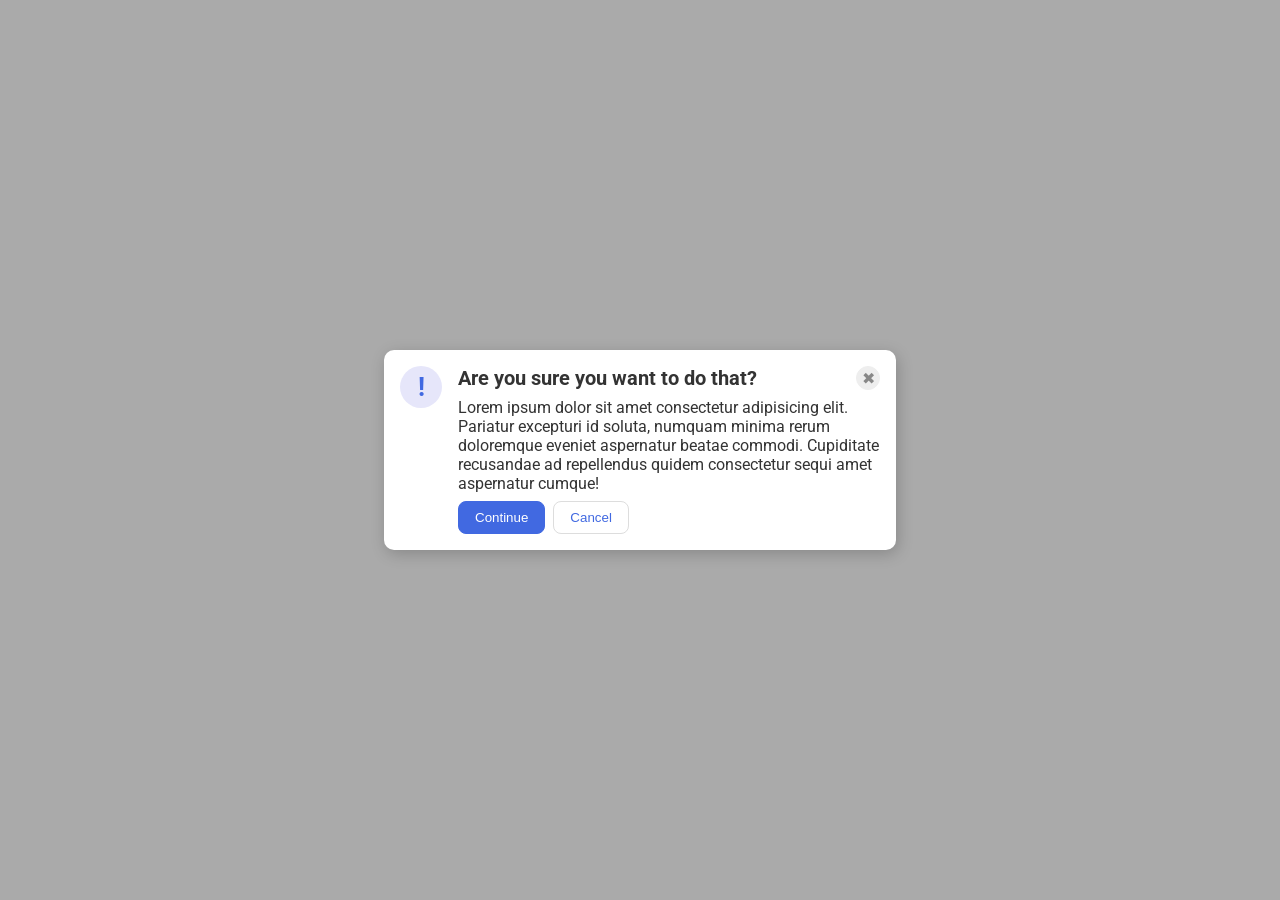
<file: foundations/flex/05-flex-modal/index.html>
<!DOCTYPE html>
<html lang="en">
  <head>
    <meta charset="UTF-8">
    <meta http-equiv="X-UA-Compatible" content="IE=edge">
    <meta name="viewport" content="width=device-width, initial-scale=1.0">
    <link rel="stylesheet" href="style.css">
    <title>Modal</title>
  </head>
  <body>
    <div class="modal">
      
      <div class="modal-left">
      <div class="icon">!</div>
      </div>

      <div class="modal-right">
        <div class="header">
          <div>Are you sure you want to do that?</div>
      
          <button class="close-button">✖</button>
        </div>

        <div class="content">
          <div class="text">Lorem ipsum dolor sit amet consectetur adipisicing elit. Pariatur excepturi id soluta, numquam minima rerum doloremque eveniet aspernatur beatae commodi. Cupiditate recusandae ad repellendus quidem consectetur sequi amet aspernatur cumque!</div>
        </div>

        <div class="button">
          <button class="continue">Continue</button>
      
          <button class="cancel">Cancel</button>
        </div> 
      </div>  
      </div>
    </div>
  </body>
</html>
</file>
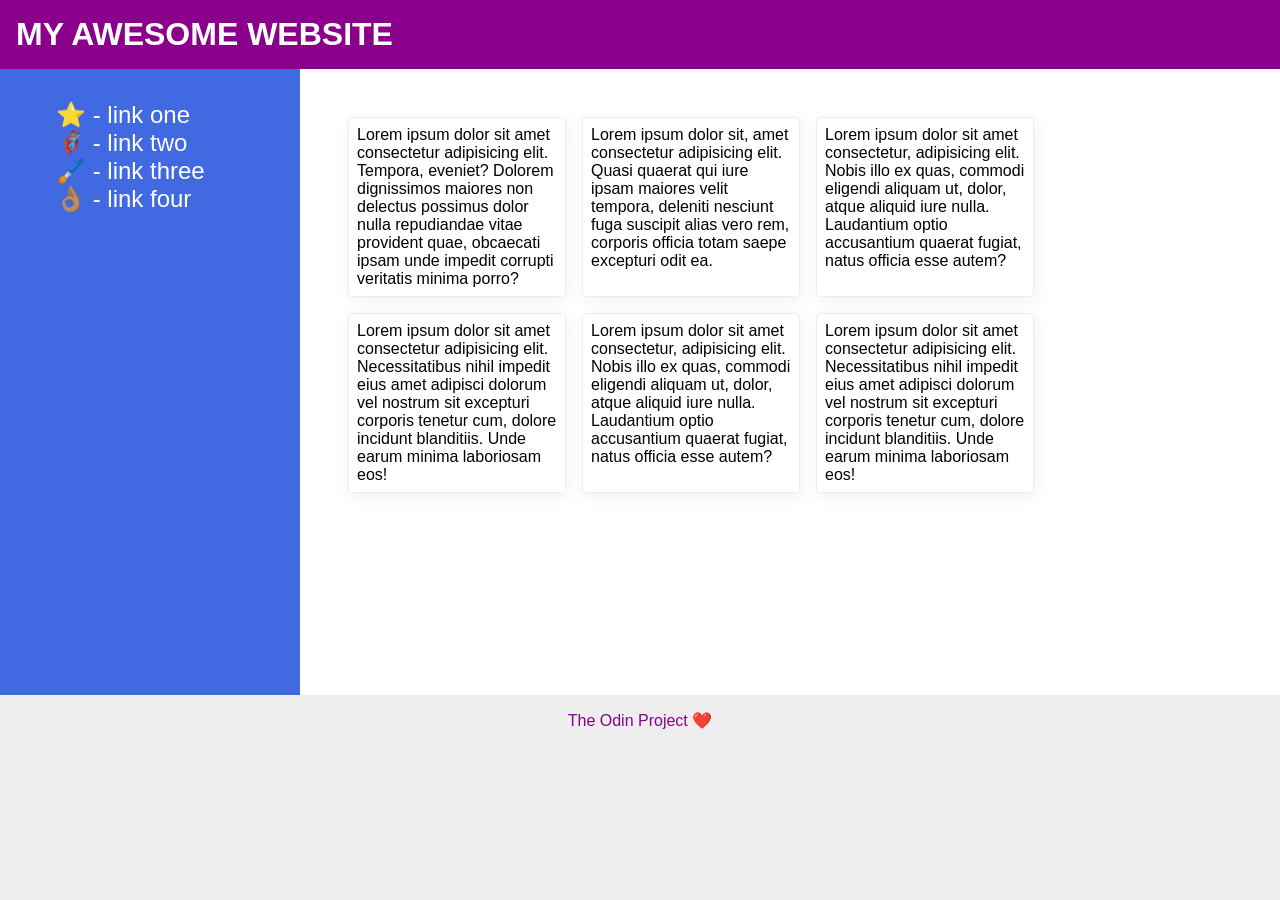
<file: foundations/flex/07-flex-layout-2/index.html>
<!DOCTYPE html>
<html lang="en">
  <head>
    <meta charset="UTF-8">
    <meta http-equiv="X-UA-Compatible" content="IE=edge">
    <meta name="viewport" content="width=device-width, initial-scale=1.0">
    <title>The Holy Grail</title>
    <link rel="stylesheet" href="style.css">
  </head>
  <body>
    <div class="header">
      MY AWESOME WEBSITE
    </div>
    
    <div class="content">
    <div class="sidebar">
      <ul>
        <li><a href="#">⭐ - link one</a></li>
        <li><a href="#">🦸🏽‍♂️ - link two</a></li>
        <li><a href="#">🖌️ - link three</a></li>
        <li><a href="#">👌🏽 - link four</a></li>
      </ul>
    </div>
    
    <div class="cards">
    <div class="card">Lorem ipsum dolor sit amet consectetur adipisicing elit. Tempora, eveniet? Dolorem dignissimos maiores non delectus possimus dolor nulla repudiandae vitae provident quae, obcaecati ipsam unde impedit corrupti veritatis minima porro?</div>
    <div class="card">Lorem ipsum dolor sit, amet consectetur adipisicing elit. Quasi quaerat qui iure ipsam maiores velit tempora, deleniti nesciunt fuga suscipit alias vero rem, corporis officia totam saepe excepturi odit ea.</div>
    <div class="card">Lorem ipsum dolor sit amet consectetur, adipisicing elit. Nobis illo ex quas, commodi eligendi aliquam ut, dolor, atque aliquid iure nulla. Laudantium optio accusantium quaerat fugiat, natus officia esse autem?</div>
    <div class="card">Lorem ipsum dolor sit amet consectetur adipisicing elit. Necessitatibus nihil impedit eius amet adipisci dolorum vel nostrum sit excepturi corporis tenetur cum, dolore incidunt blanditiis. Unde earum minima laboriosam eos!</div>
    <div class="card">Lorem ipsum dolor sit amet consectetur, adipisicing elit. Nobis illo ex quas, commodi eligendi aliquam ut, dolor, atque aliquid iure nulla. Laudantium optio accusantium quaerat fugiat, natus officia esse autem?</div>
    <div class="card">Lorem ipsum dolor sit amet consectetur adipisicing elit. Necessitatibus nihil impedit eius amet adipisci dolorum vel nostrum sit excepturi corporis tenetur cum, dolore incidunt blanditiis. Unde earum minima laboriosam eos!</div>
    </div>
    </div>


    <div class="footer">
      The Odin Project ❤️
    </div>
  </body>
</html>
</file>
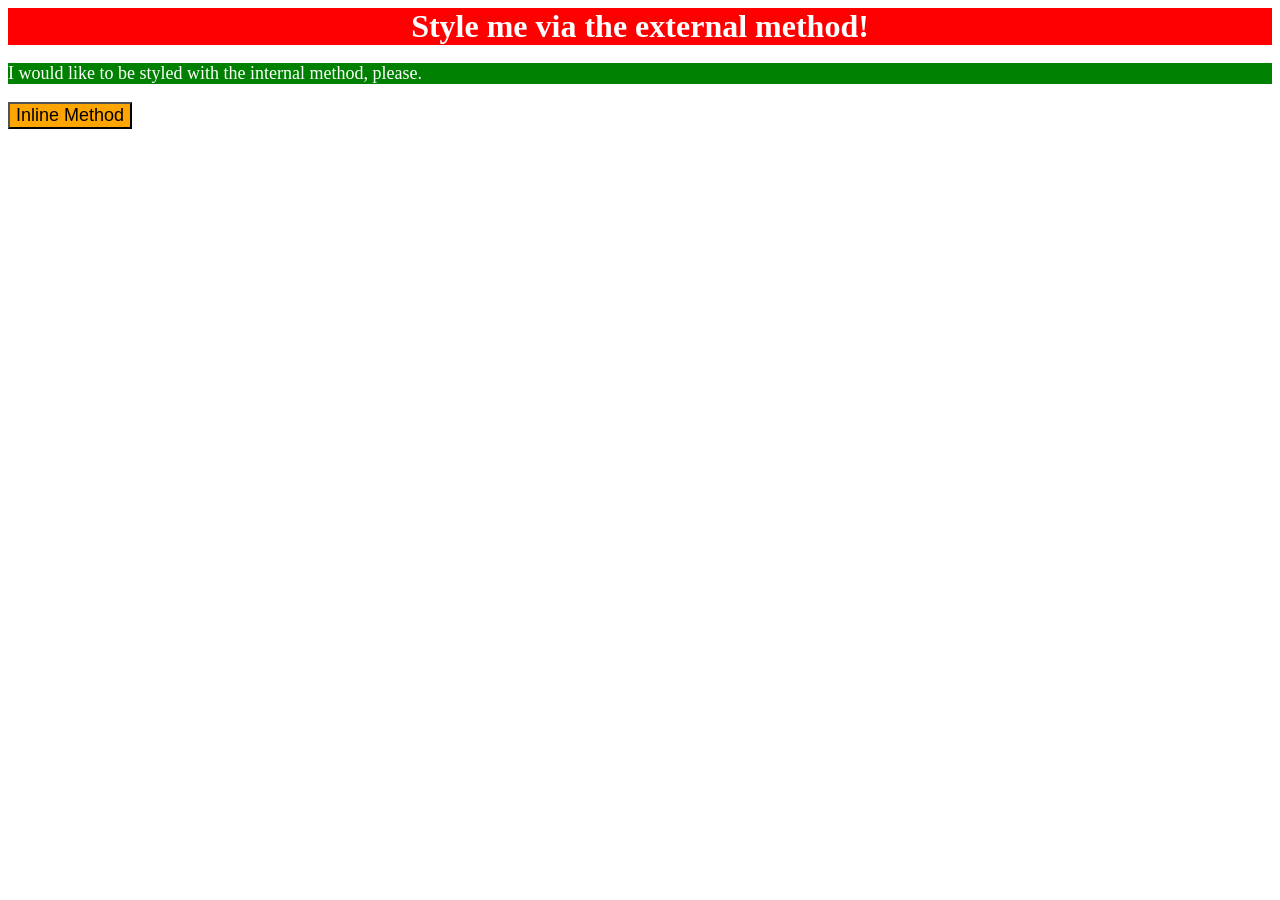
<file: foundations/intro-to-css/01-css-methods/index.html>
<!DOCTYPE html>
<html lang="en">
  <head>
    <style>
      p.internal-method{
        background-color: green;
        color: white;
        font-size: 18px;
      }
    </style>
    <link rel="stylesheet" href="style.css">
    <meta charset="UTF-8">
    <meta http-equiv="X-UA-Compatible" content="IE=edge">
    <meta name="viewport" content="width=device-width, initial-scale=1.0">
    <title>Methods for Adding CSS</title>
  </head>
  <body>
    <div class="external-method">Style me via the external method!</div>
    <p class="internal-method">I would like to be styled with the internal method, please.</p>
    <button style="background-color: orange; font-size: 18px;">Inline Method</button>
  </body>
</html>
</file>
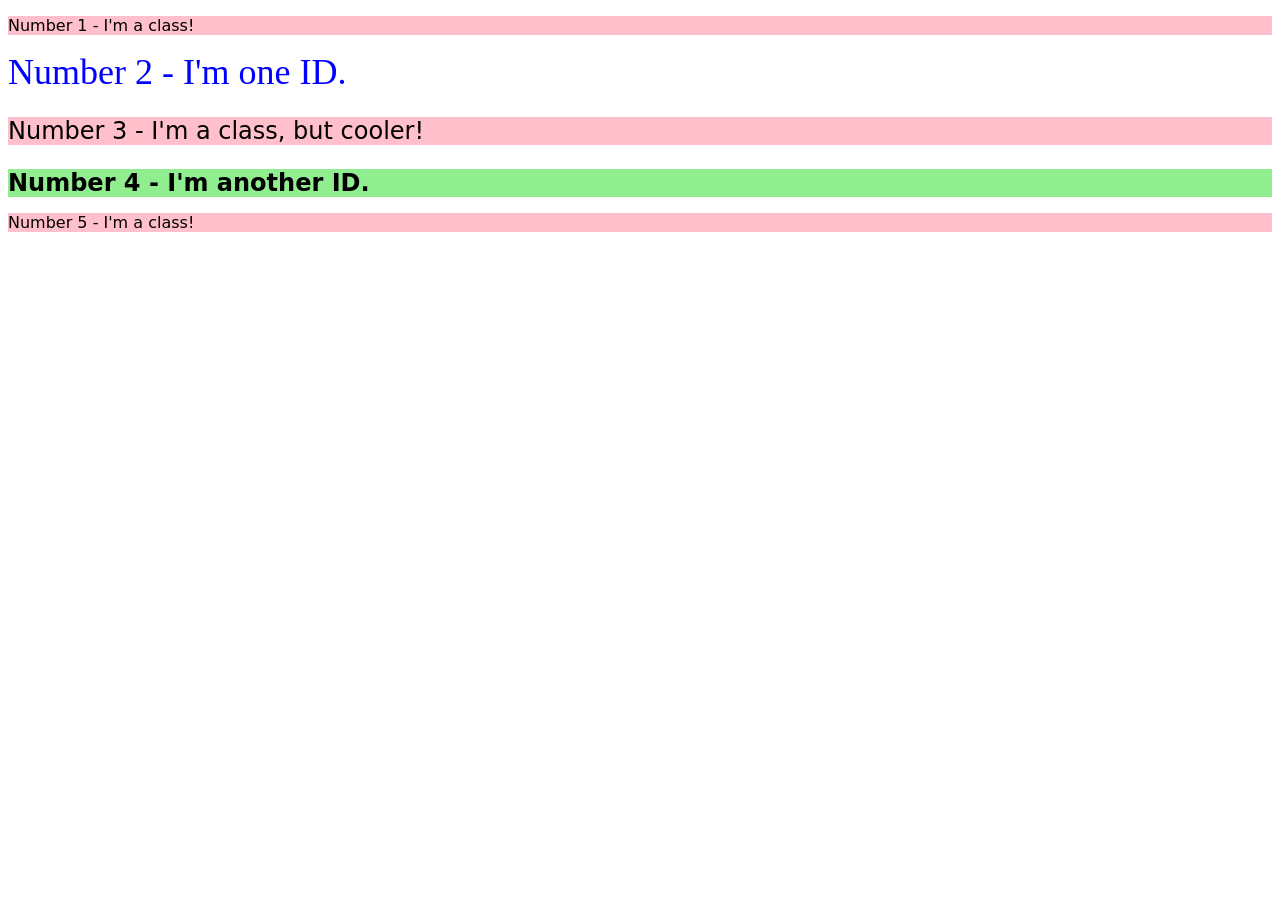
<file: foundations/intro-to-css/02-class-id-selectors/index.html>
<!DOCTYPE html>
<html lang="en">
  <head>
    <meta charset="UTF-8">
    <meta http-equiv="X-UA-Compatible" content="IE=edge">
    <meta name="viewport" content="width=device-width, initial-scale=1.0">
    <title>Class and ID Selectors</title>
    <link rel="stylesheet" href="style.css">
  </head>
  <body>
    <p class="class">Number 1 - I'm a class!</p>
    <div id="id">Number 2 - I'm one ID.</div>
    <p class="class room">Number 3 - I'm a class, but cooler!</p>
    <div id="id2" class="class room">Number 4 - I'm another ID.</div>
    <p class="class">Number 5 - I'm a class!</p>
  </body>
</html>
</file>
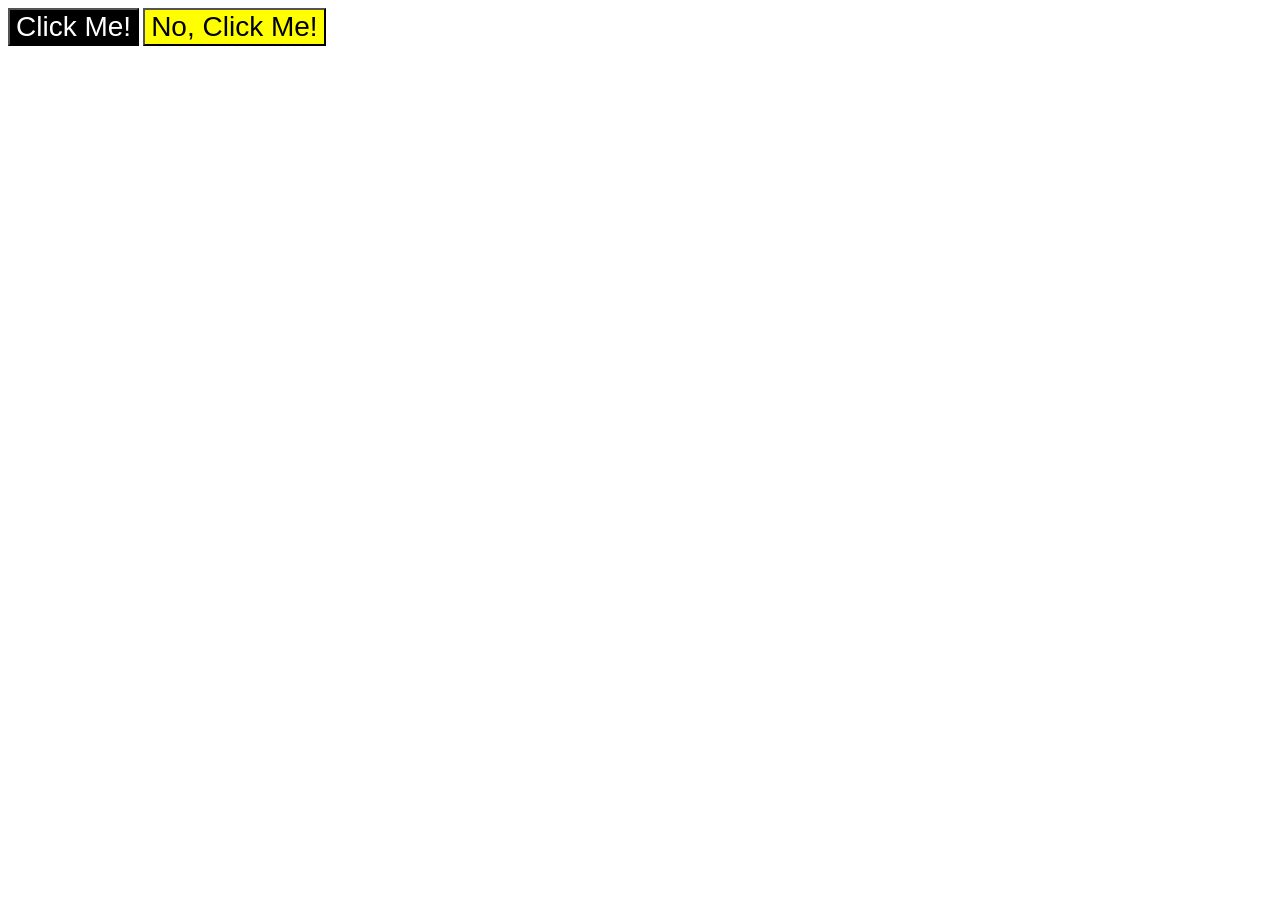
<file: foundations/intro-to-css/03-grouping-selectors/index.html>
<!DOCTYPE html>
<html lang="en">
  <head>
    <meta charset="UTF-8">
    <meta http-equiv="X-UA-Compatible" content="IE=edge">
    <meta name="viewport" content="width=device-width, initial-scale=1.0">
    <title>Grouping Selectors</title>
    <link rel="stylesheet" href="style.css">
  </head>
  <body>
    <button class="button1" >Click Me!</button>
    <button class="button2" >No, Click Me!</button>
  </body>
</html>
</file>
<file: foundations/flex/05-flex-modal/style.css>
@import url('https://fonts.googleapis.com/css2?family=Roboto:wght@400;700&display=swap');

html, body {
  height: 100%;
}

body {
  font-family: Roboto, sans-serif;
  margin: 0;
  background: #aaa;
  color: #333;
  /* I'll give you this one for free lol */
  display: flex;
  align-items: center;
  justify-content: center;
}

.modal {
  background: white;
  width: 480px;
  border-radius: 10px;
  box-shadow: 2px 4px 16px rgba(0,0,0,.2);
  padding: 1rem;
  gap: 1rem;
  display: flex;
}

.header {
  display: flex;
}

.modal-right{
  display: flex;
  gap: 8px;
  flex-direction: column;
}


.icon {
  color: royalblue;
  font-size: 26px;
  font-weight: 700;
  background: lavender;
  width: 42px;
  height: 42px;
  border-radius: 50%;
  display: flex;
  align-items: center;
  justify-content: center;
  flex-shrink: 0;
}

.close-button {
  background: #eee;
  border-radius: 50%;
  color: #888;
  font-weight: 400;
  font-size: 16px;
  height: 24px;
  width: 24px;
  display: flex;
  align-items: center;
  justify-content: center;
  border: 1px solid #eee;
  padding: 0;
  margin-left: auto;
  flex-shrink: 0;
}

button {
  cursor: pointer;
  padding: 8px 16px;
  border-radius: 8px;
}

button.continue {
  background: royalblue;
  border: 1px solid royalblue;
  color: white;
  margin-right: 4px;
}

button.cancel {
  background: white;
  border: 1px solid #ddd;
  color: royalblue;
}

.header {
  font-weight: bold;
  font-size: 20px;
}
</file>
<file: foundations/flex/07-flex-layout-2/style.css>
body {
  font-family: -apple-system, BlinkMacSystemFont, 'Segoe UI', Roboto, Oxygen, Ubuntu, Cantarell, 'Open Sans', 'Helvetica Neue', sans-serif;
  margin: 0;
  min-height: 100vh;
  display: flex;
  flex-direction: column;
}

.content{
  display: flex;
  flex: 1;
}

.header {
  height: 72px;
  background: darkmagenta;
  color: white;
  flex-basis:content ;
  display: flex;
  font-size: 32px;
  font-weight: 900;
  padding: 16px;
}

.footer {
  height: 72px;
  background: #eee;
  color: darkmagenta;
  flex-basis: content;
  display: flex;
  flex: 1;
  padding: 16px;
  justify-content: center;
}

.sidebar {
  width: 300px;
  background: royalblue;
  box-sizing: border-box;
  padding: 16px;
  flex-shrink: 0;
}

ul{
  list-style: none;
}

a{
  text-decoration: none;
  color:white;
  font-size: 24px;
}

.card {
  border: 1px solid #eee;
  box-shadow: 2px 4px 16px rgba(0,0,0,.06);
  border-radius: 4px;
  padding: 8px;
  width: 200px;
}

.cards{
  display: flex;
  padding: 48px;
  gap: 1rem;
  height: max-content;
  flex: 1;
  flex-wrap: wrap;
}
</file>
<file: foundations/intro-to-css/01-css-methods/style.css>
/* style.css */

div.external-method {
    background-color: red;
    color: white;
    font-size: 32px;
    text-align: center;
    font-weight: bold;
}
</file>
<file: foundations/intro-to-css/02-class-id-selectors/style.css>
/* Add CSS Styling */

.class {
    background-color: pink;
    font-family: verdana, "dejavu sans", sans-serif;
}

#id {
    color: blue;
    font-size: 36px;
}

.class.room {
    font-size: 24px;
}

#id2 {
    background-color: lightgreen;
    font-size: 24px;
    font-weight: bold;
}
</file>
<file: foundations/intro-to-css/03-grouping-selectors/style.css>
/* Add CSS Styling */

.button1,
.button2 {
    font-size: 28px;
    font-family: helvetica, "Times New Roman", sans-serif;
}

.button1 {
    background-color: black;
    color: white;
}

.button2 {
    background-color: yellow;
}
</file>
